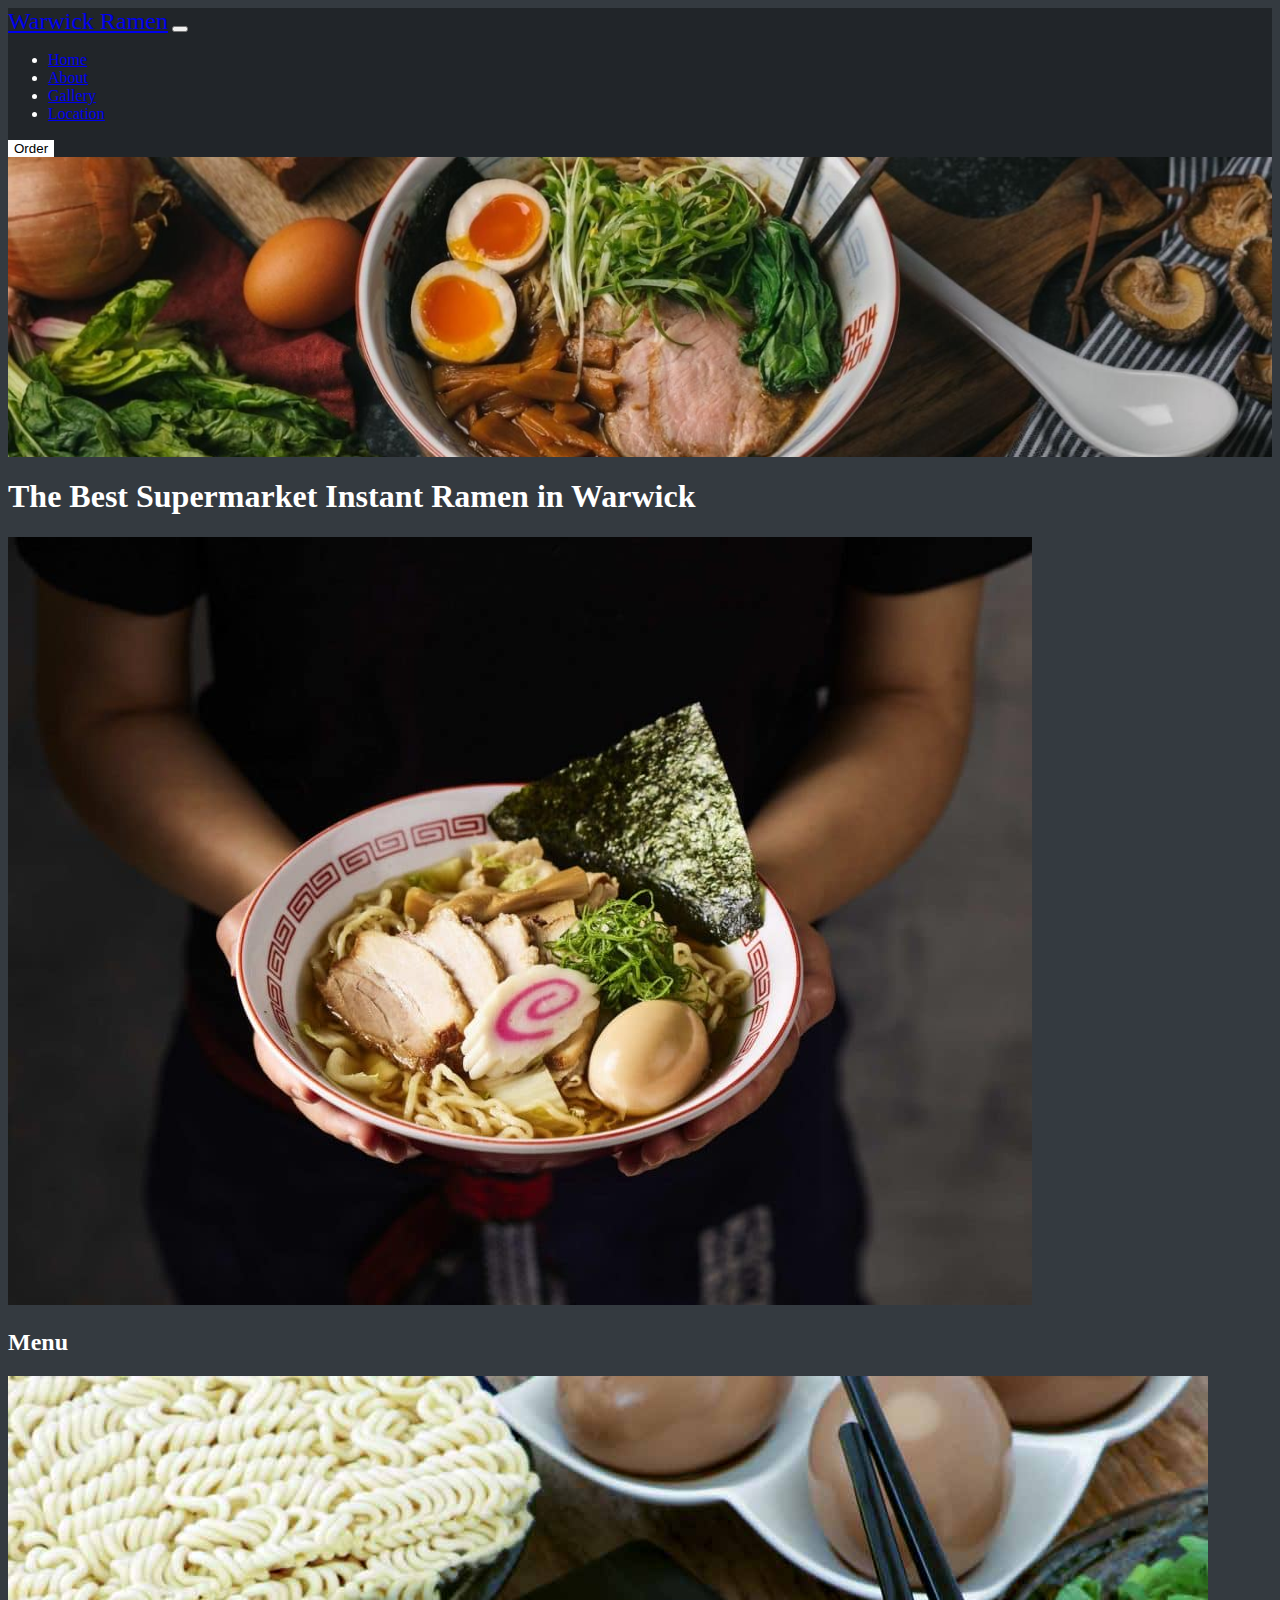
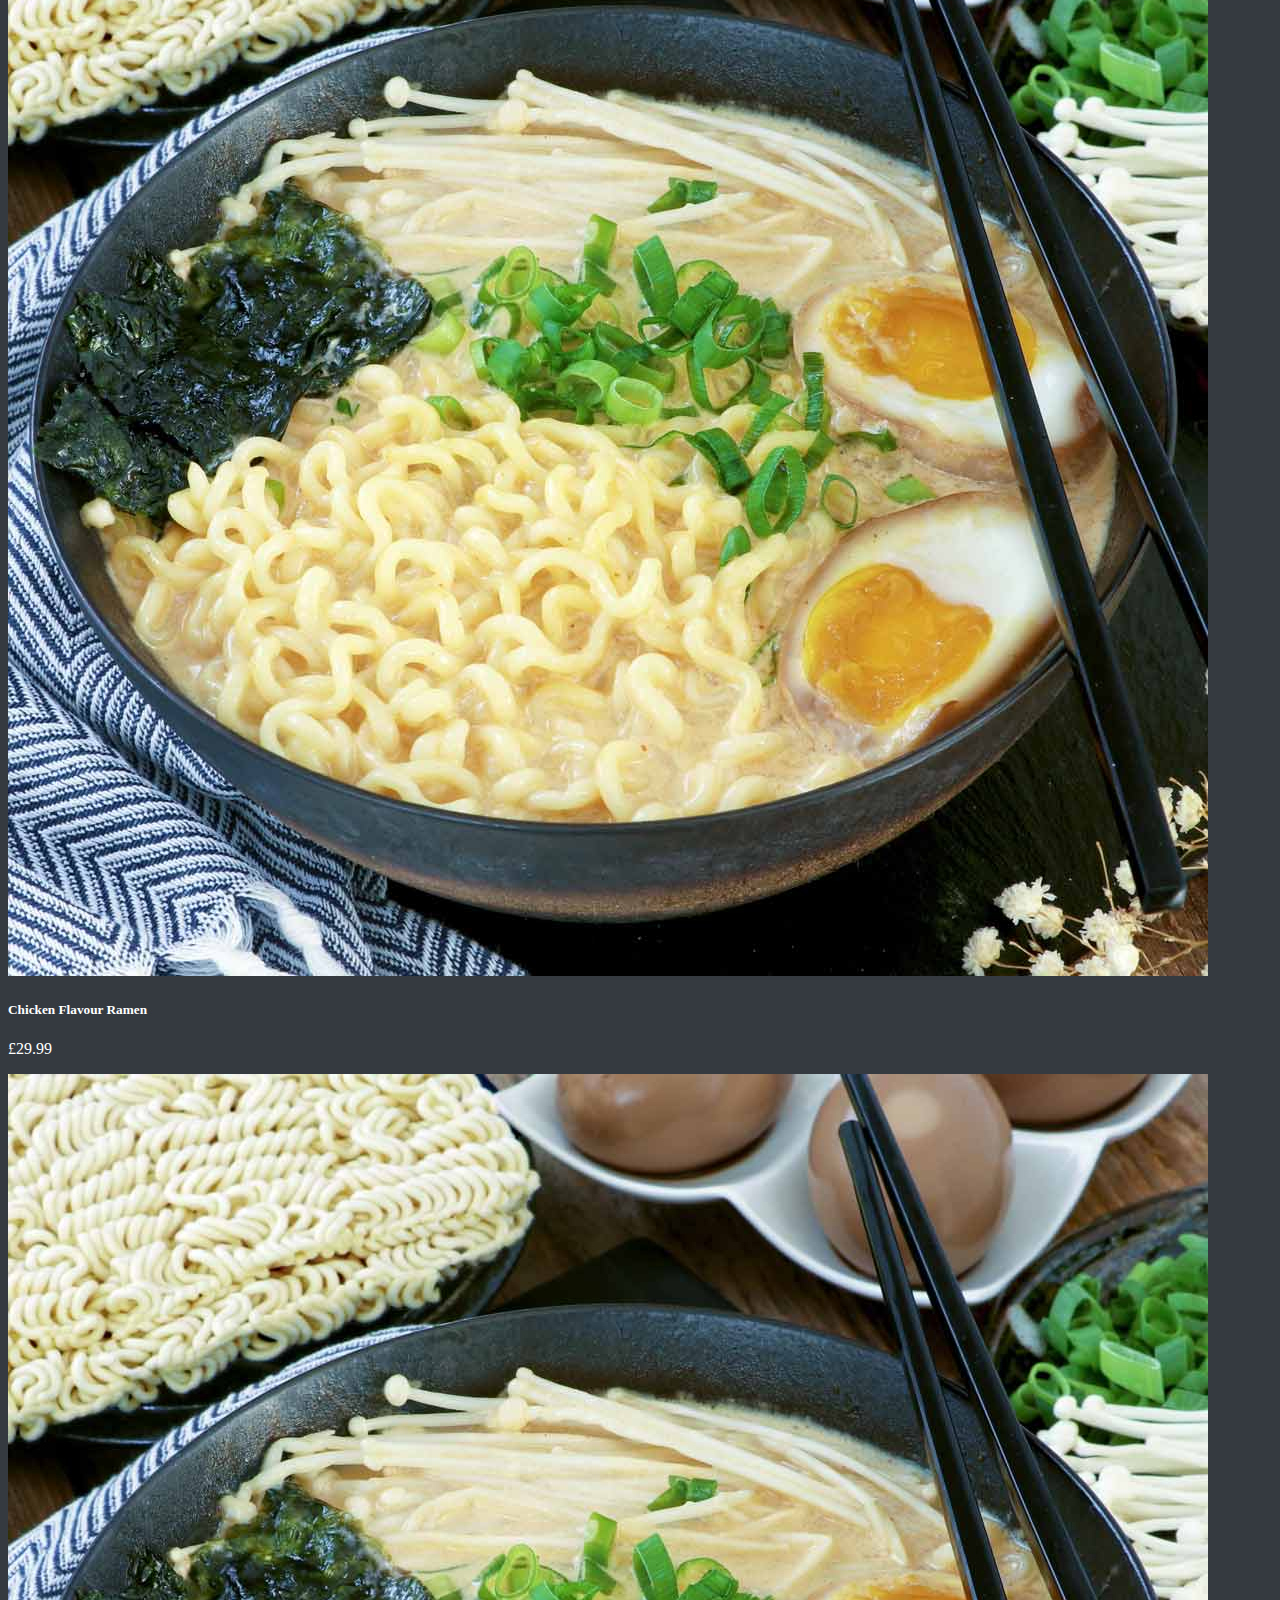
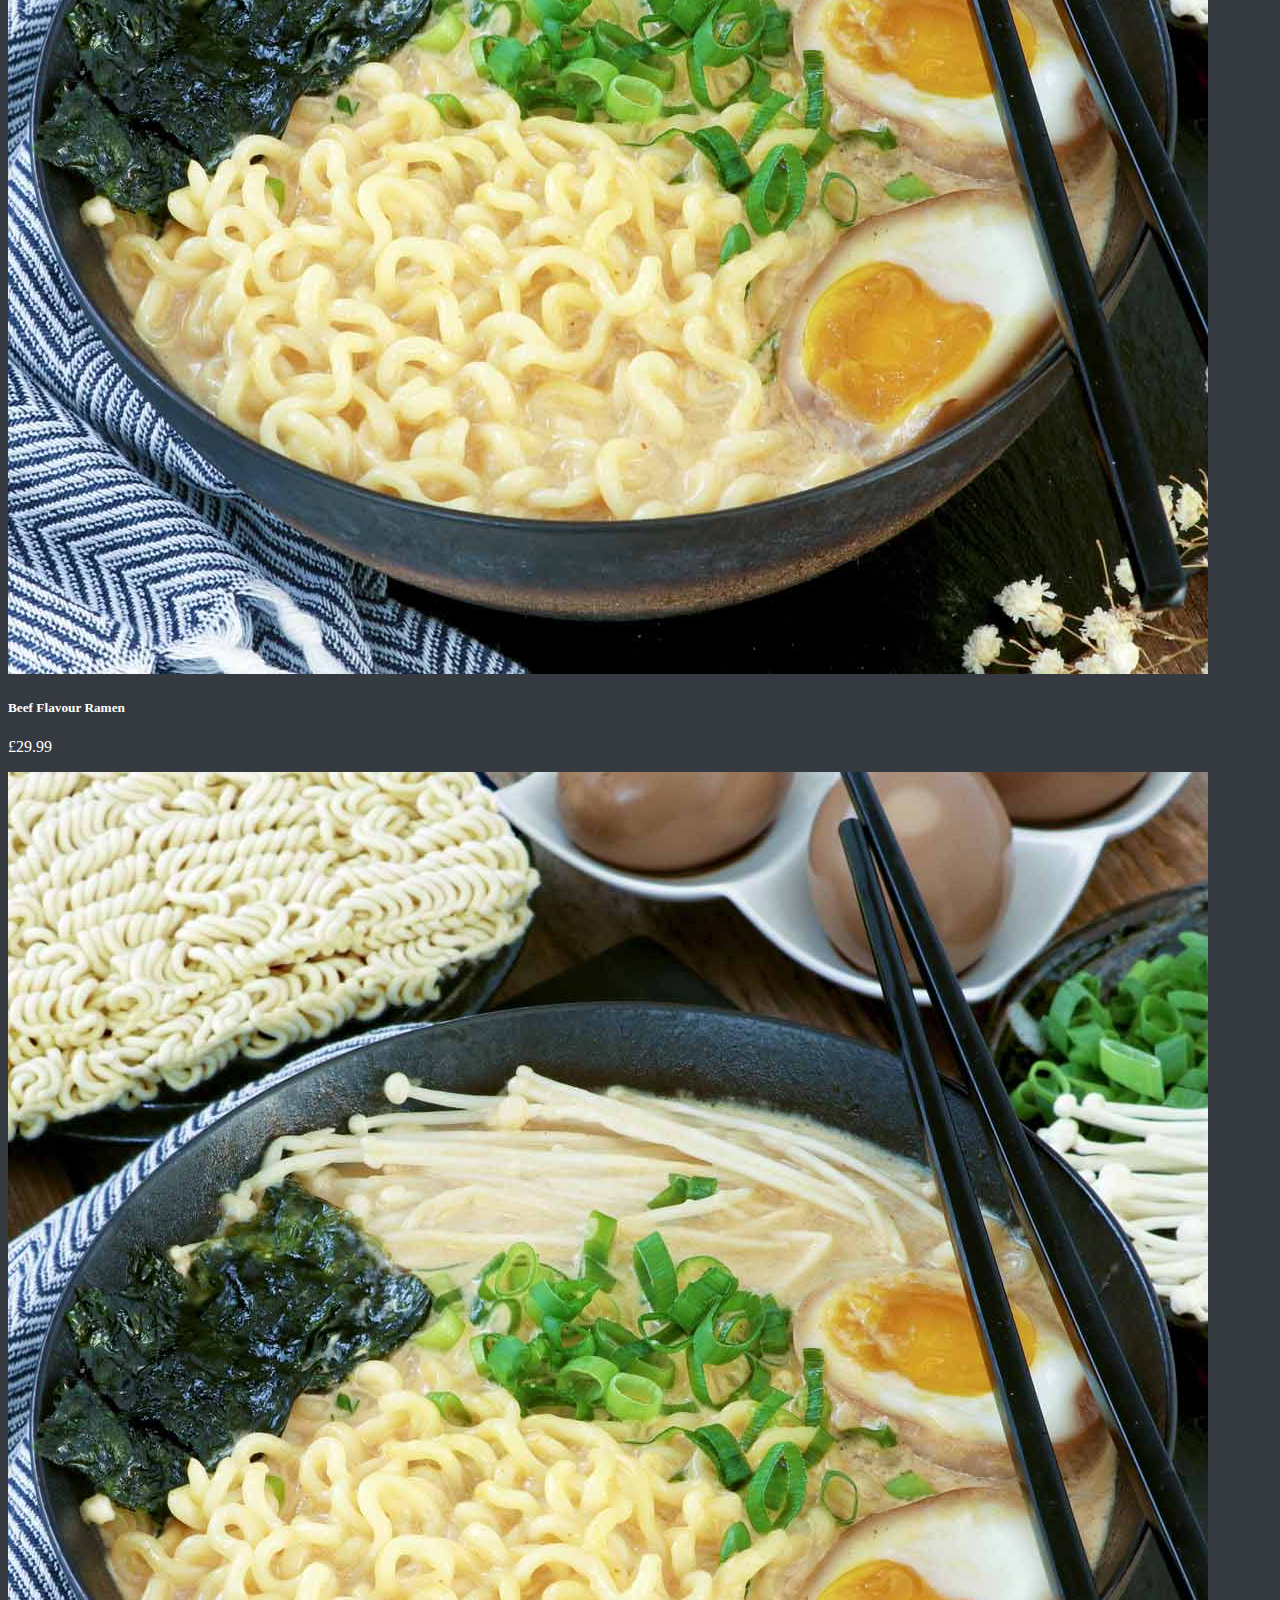
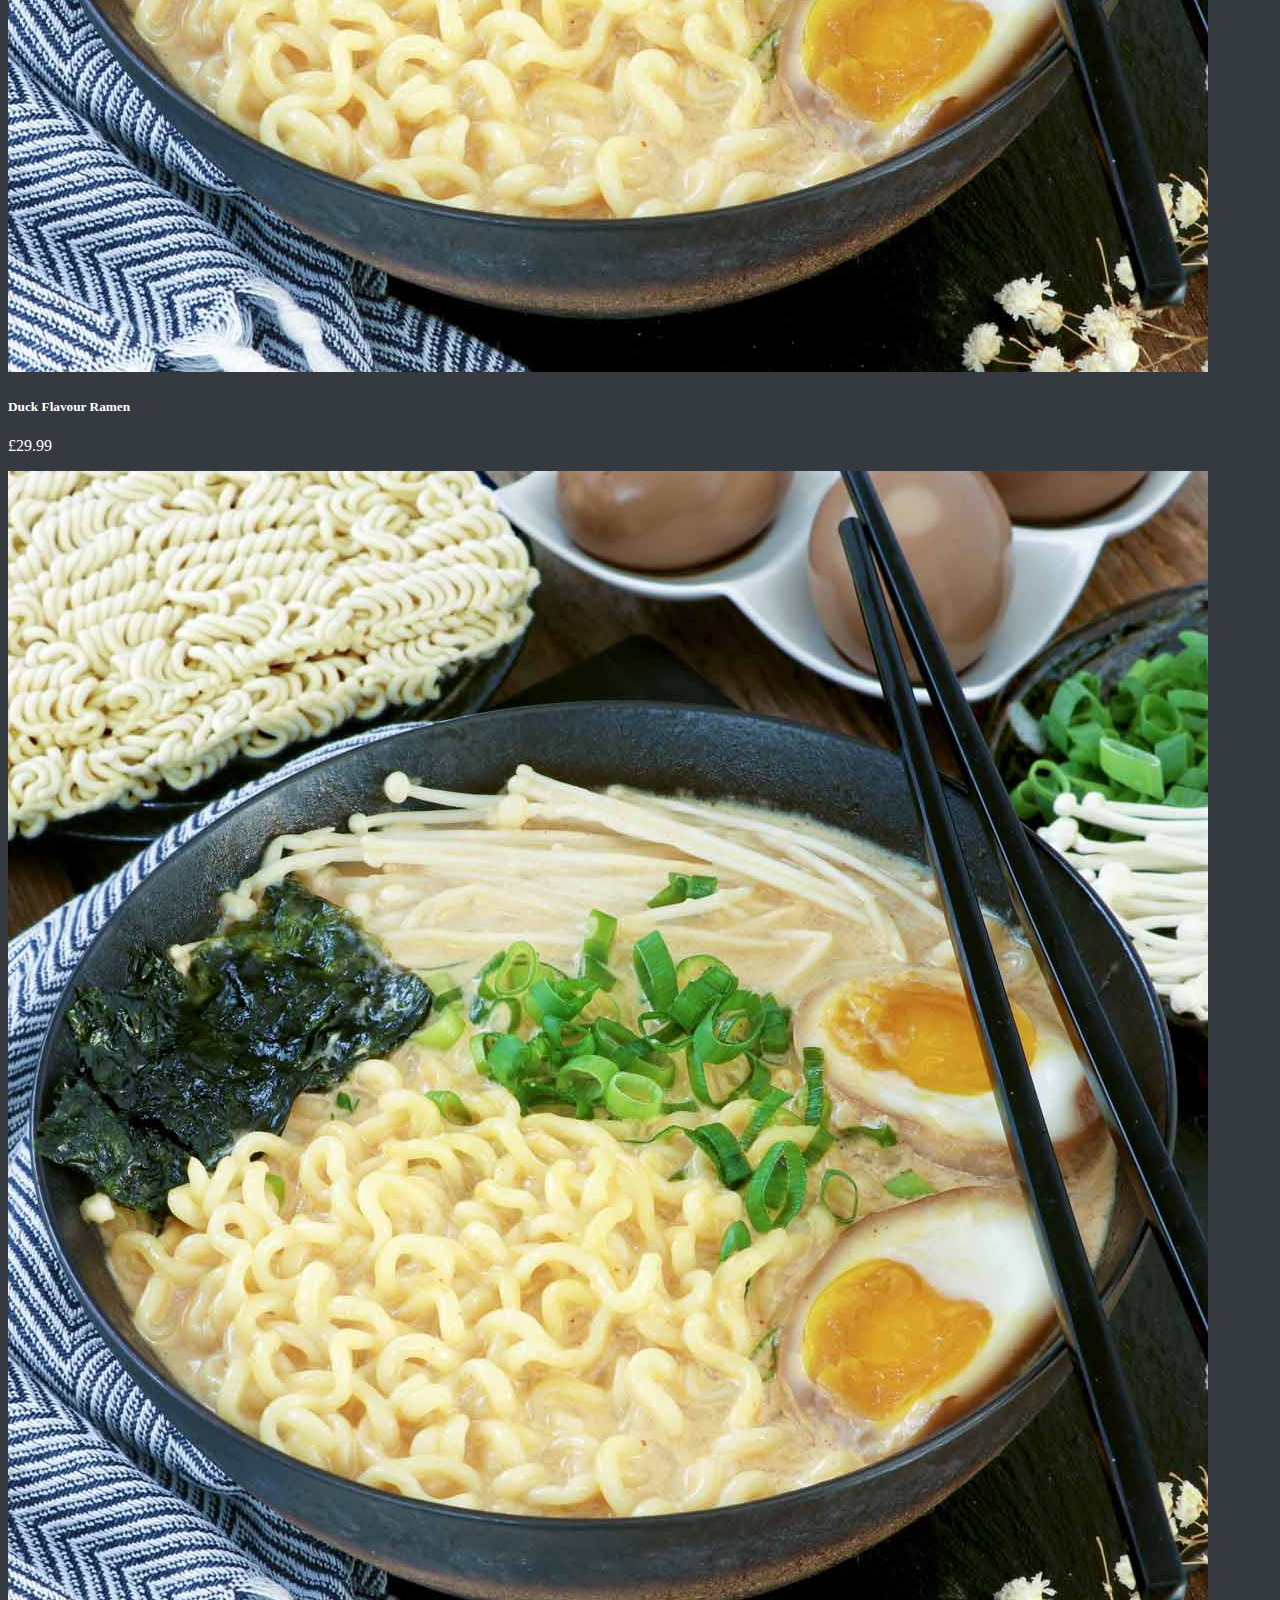
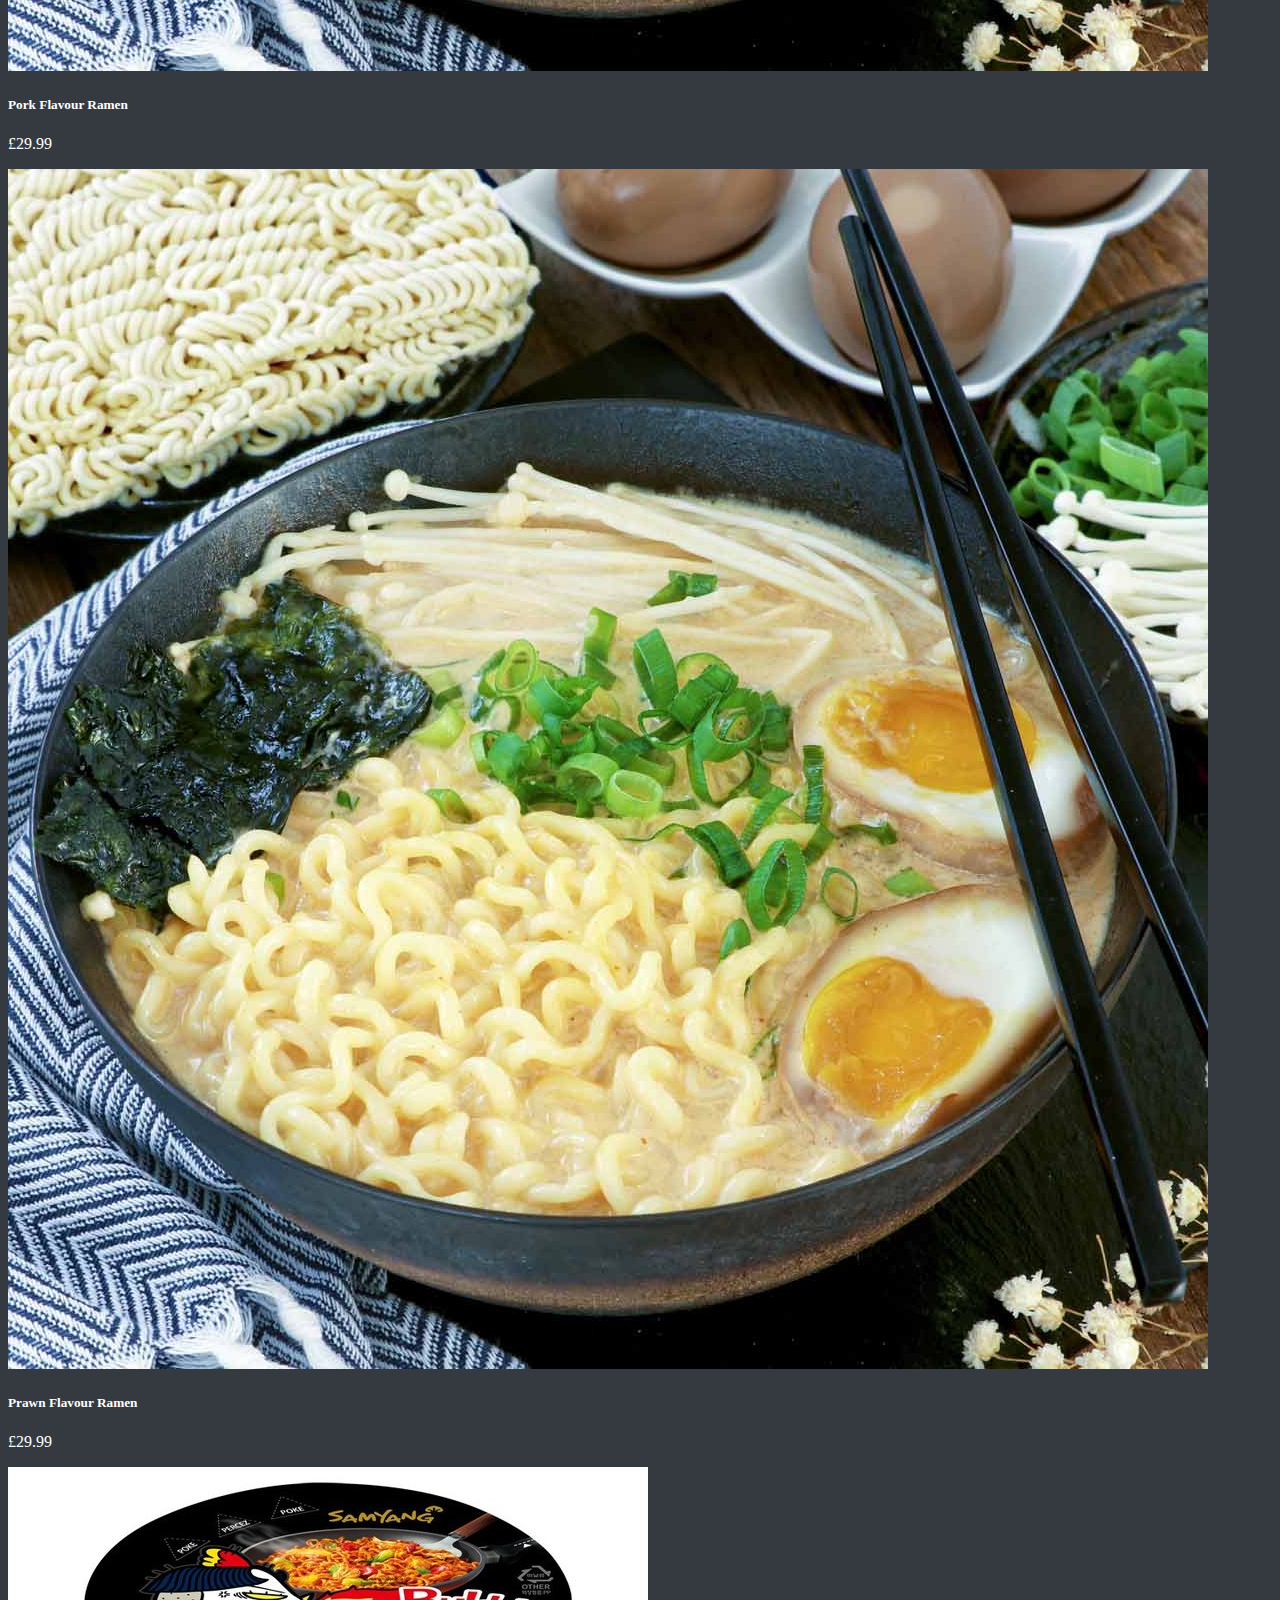
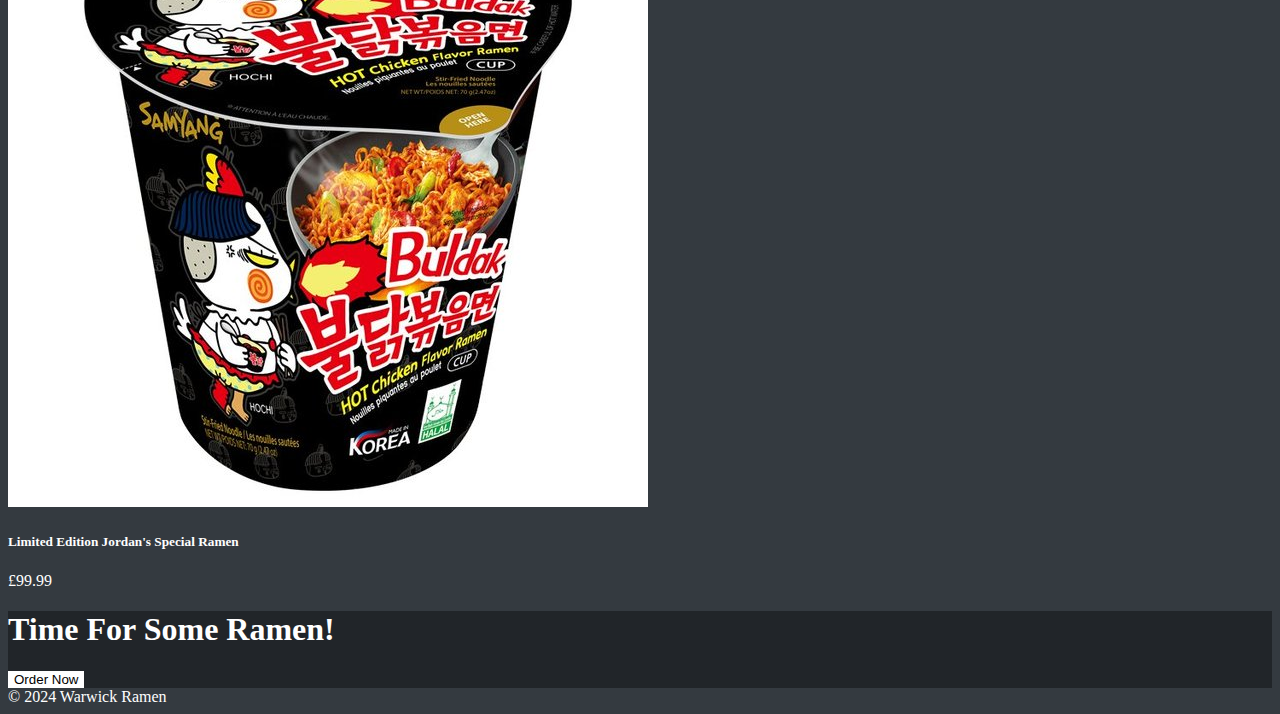
<file: ramen/ramen2.html>
<!DOCTYPE html>
<html lang="en">

    <head>
        <meta charset="UTF-8">
        <meta name="viewport" content="width=device-width, initial-scale=1.0">
        <title>Warwick Ramen</title>
        <!-- Bootstrap CSS -->
        <link href="https://cdn.jsdelivr.net/npm/bootstrap@5.3.2/dist/css/bootstrap.min.css" rel="stylesheet"
            integrity="sha384-T3c6CoIi6uLrA9TneNEoa7RxnatzjcDSCmG1MXxSR1GAsXEV/Dwwykc2MPK8M2HN" crossorigin="anonymous">
        <!-- Custom Internal Styling -->
        <style>
            body {
                background-color: #343a40;
                color: white;
            }

            .navbar-brand {
                font-size: 1.5em;
                /* Larger text for logo */
            }

            .order-button {
                background-color: white;
                color: black;
                border: none;
            }

            .solid-navbar {
                background-color: #212529;
                /* Matches Bootstrap Card */
            }

            .custom-jumbotron {
                background: url('images/ramen-banner.jpg') no-repeat center center;
                background-size: cover;
            }

            .order-button {
                background-color: white;
                color: black;
                border: none;
            }
        </style>
    </head>

    <body>

        <!-- Navbar -->
        <nav class="navbar navbar-expand-lg navbar-dark sticky-top solid-navbar">
            <div class="container-fluid">
                <a class="navbar-brand" href="#">Warwick Ramen</a>
                <button class="navbar-toggler" type="button" data-bs-toggle="collapse" data-bs-target="#navbarNav"
                    aria-controls="navbarNav" aria-expanded="false" aria-label="Toggle navigation">
                    <span class="navbar-toggler-icon"></span>
                </button>
                <div class="collapse navbar-collapse" id="navbarNav">
                    <ul class="navbar-nav me-auto mb-2 mb-lg-0">
                        <li class="nav-item">
                            <a class="nav-link active" aria-current="page" href="#">Home</a>
                        </li>
                        <li class="nav-item">
                            <a class="nav-link" href="#">About</a>
                        </li>
                        <li class="nav-item">
                            <a class="nav-link" href="#">Gallery</a>
                        </li>
                        <li class="nav-item">
                            <a class="nav-link" href="#">Location</a>
                        </li>
                    </ul>
                    <button class="btn order-button">Order</button>
                </div>
            </div>
        </nav>

        <!-- Jumbotron Banner-->
        <div class="custom-jumbotron p-5 text-white rounded text-center" style="height: 300px;">
        </div>

        <!-- Main Heading -->
        <div class="text-center mt-4">
            <h1>The Best Supermarket Instant Ramen in Warwick</h1>
        </div>

        <!-- Image -->
        <div class="text-center mt-4">
            <img src="images/ramen.jpg" alt="Delicious Ramen" style="max-width: 100%; height: auto;">
        </div>

        <!-- Menu Heading -->
        <div class="text-center mt-4">
            <h2>Menu</h2>
        </div>

        <!-- Menu Cards -->
        <div class="container mt-4">
            <div class="row row-cols-1 row-cols-md-3 g-4">
                <!-- Menu Card -->
                <div class="col">
                    <div class="card bg-dark text-white">
                        <img src="images/instant-ramen.jpg" class="card-img-top" alt="Menu Item">
                        <div class="card-body">
                            <h5 class="card-title">Chicken Flavour Ramen</h5>
                            <p class="card-text">£29.99</p>
                        </div>
                    </div>
                </div>

                <div class="col">
                    <div class="card bg-dark text-white">
                        <img src="images/instant-ramen.jpg" class="card-img-top" alt="Menu Item">
                        <div class="card-body">
                            <h5 class="card-title">Beef Flavour Ramen</h5>
                            <p class="card-text">£29.99</p>
                        </div>
                    </div>
                </div>

                <div class="col">
                    <div class="card bg-dark text-white">
                        <img src="images/instant-ramen.jpg" class="card-img-top" alt="Menu Item">
                        <div class="card-body">
                            <h5 class="card-title">Duck Flavour Ramen</h5>
                            <p class="card-text">£29.99</p>
                        </div>
                    </div>
                </div>

                <div class="col">
                    <div class="card bg-dark text-white">
                        <img src="images/instant-ramen.jpg" class="card-img-top" alt="Menu Item">
                        <div class="card-body">
                            <h5 class="card-title">Pork Flavour Ramen</h5>
                            <p class="card-text">£29.99</p>
                        </div>
                    </div>
                </div>

                <div class="col">
                    <div class="card bg-dark text-white">
                        <img src="images/instant-ramen.jpg" class="card-img-top" alt="Menu Item">
                        <div class="card-body">
                            <h5 class="card-title">Prawn Flavour Ramen</h5>
                            <p class="card-text">£29.99</p>
                        </div>
                    </div>
                </div>

                <div class="col">
                    <div class="card bg-dark text-white">
                        <img src="images/cup-ramen.jpg" class="card-img-top" alt="Menu Item">
                        <div class="card-body">
                            <h5 class="card-title">Limited Edition Jordan's Special Ramen</h5>
                            <p class="card-text">£99.99</p>
                        </div>
                    </div>
                </div>

            </div>
        </div>

        <!-- Jumbotron -->
        <div class="mt-4 p-5  text-white text-center rounded" style="background-color: #212529;">
            <h1>Time For Some Ramen!</h1>
            <button class="btn order-button my-4">Order Now</button>
        </div>


        <!-- Footer -->
        <footer class="text-center mt-4 py-3">
            © 2024 Warwick Ramen
        </footer>

        <!-- Bootstrap JS -->
        <script src="https://cdn.jsdelivr.net/npm/bootstrap@5.3.2/dist/js/bootstrap.bundle.min.js"
            integrity="sha384-C6RzsynM9kWDrMNeT87bh95OGNyZPhcTNXj1NW7RuBCsyN/o0jlpcV8Qyq46cDfL"
            crossorigin="anonymous"></script>


    </body>

</html>
</file>
